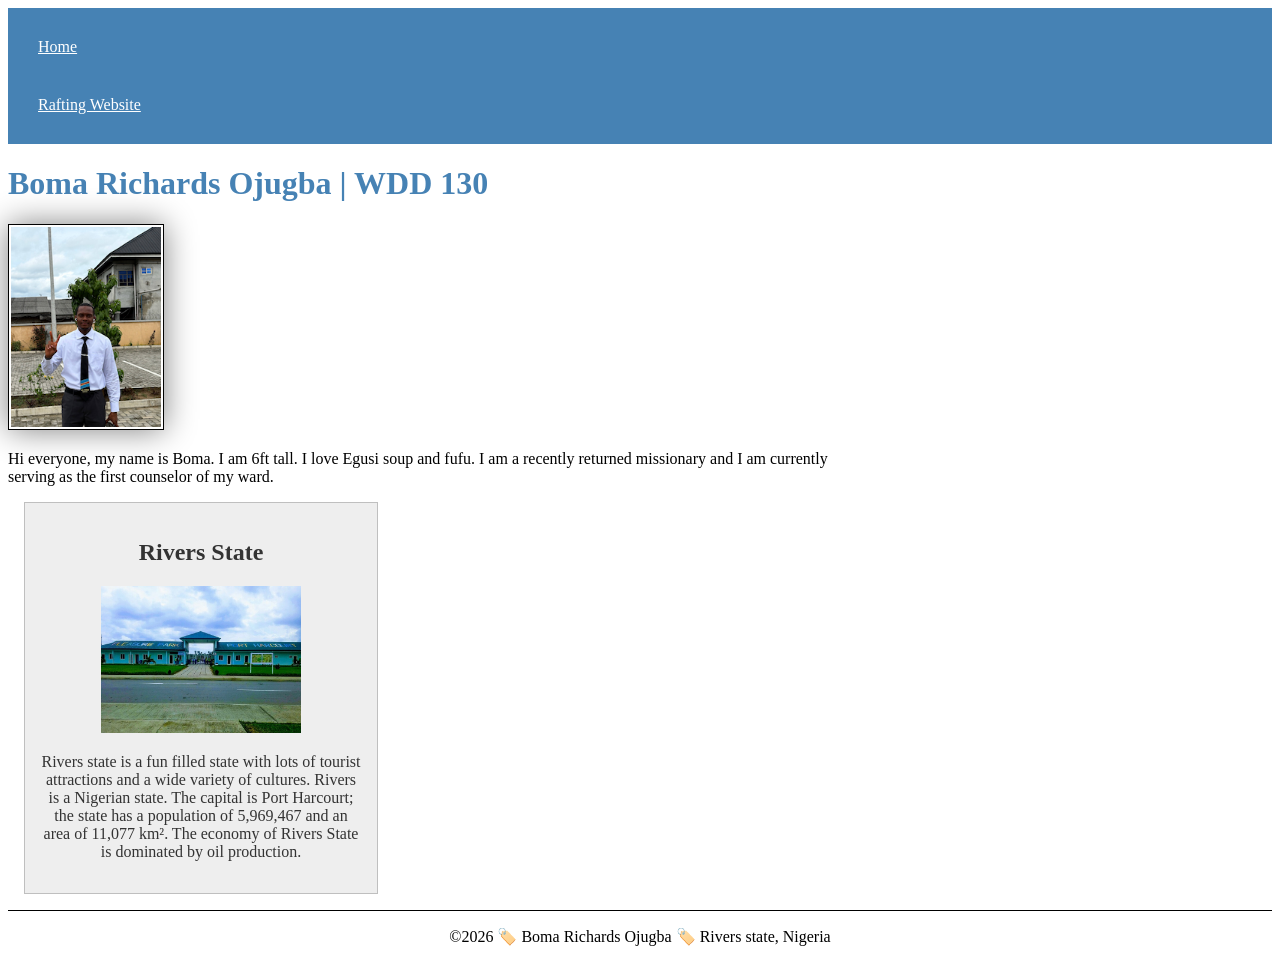
<file: index.html>
<!DOCTYPE html>
<html lang="en">

<head>
    <meta charset="UTF-8">
    <meta name="viewport" content="width=device-width, initial-scale=1.0">
    <title>Boma Richards Ojugba | WDD 130 | Personal Homepage</title>
    <meta name="description" content="Personal portfolio showcasing my web development journey.">
    <meta name="author" content="Boma Richards Ojugba">
    <link rel="stylesheet" href="styles/styles.css">
</head>

<body>
    <header>
        <nav>
            <a href="#">Home</a>
            <a href="wwr/">Rafting Website</a>
        </nav>
    </header>
    <main>
        <h1>Boma Richards Ojugba | WDD 130</h1>
        <img src="images/profile.jpg" alt="Boma Richards Ojugba">
        <p>
            Hi everyone, my name is Boma. I am 6ft tall. I love Egusi soup and fufu. I am a recently
            returned missionary and I am currently serving as the first counselor of my ward.
        </p>
    </main>
    <aside>
        <h2>Rivers State</h2>
        <img src="images/ppk.jpeg" alt="port harcourt pleasure park">
        <p>Rivers state is a fun filled state with lots of tourist attractions and a wide variety of
            cultures. Rivers is a Nigerian state. The capital is Port Harcourt; the state has a
            population of 5,969,467
            and an area of ​11,077 km². The economy of Rivers State is dominated by oil production.
        </p>
    </aside>
    <footer>
        <p>
            ©️2026 🏷️ Boma Richards Ojugba 🏷️ Rivers state, Nigeria
        </p>
    </footer>
</body>

</html>
</file>
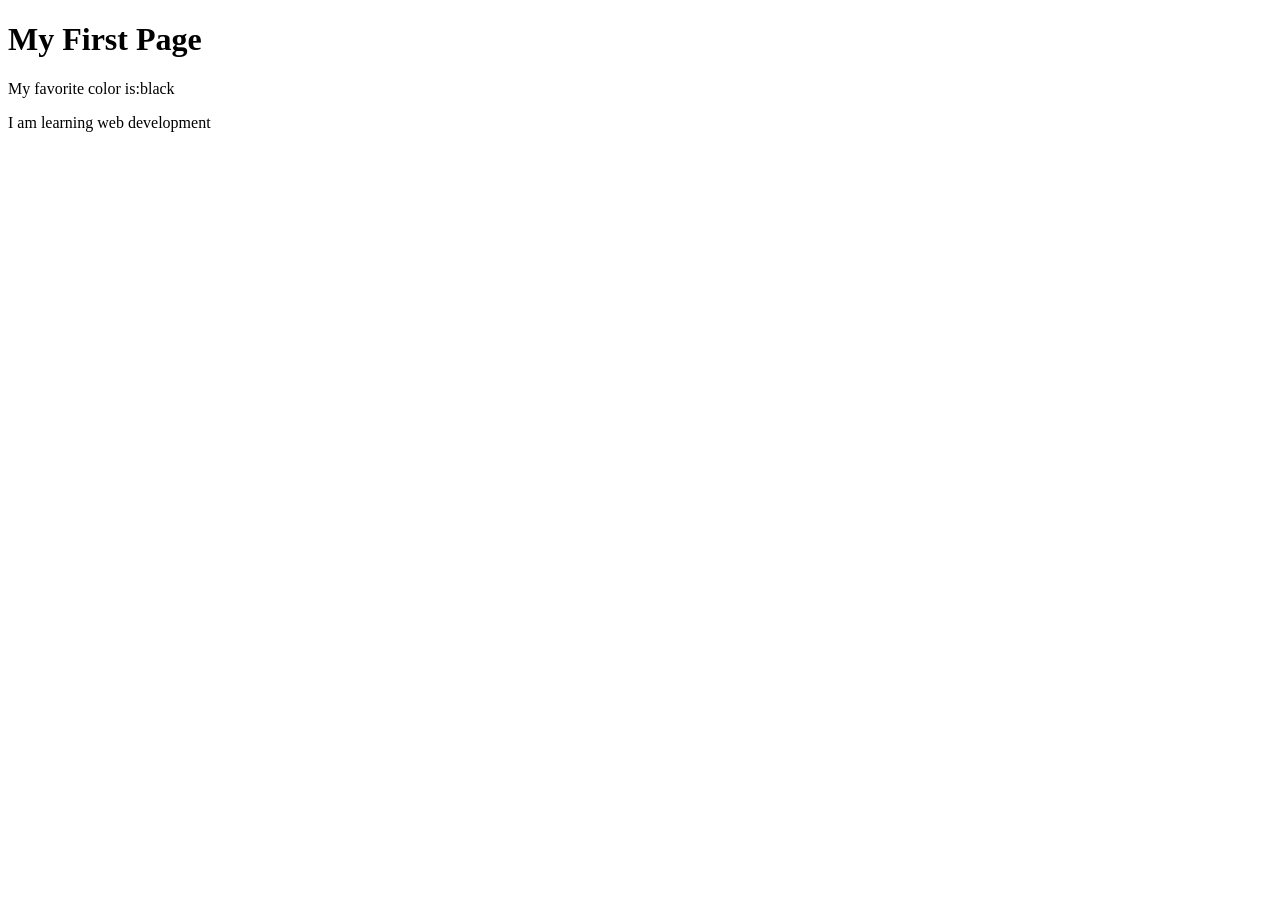
<file: week01/first-page.html>
<!DOCTYPE html>
<html lang="en">

<head>
    <meta charset="UTF-8">
    <meta name="viewport" content="width=device-width, initial-scale=1.0">
    <title>My First Page</title>
</head>

<body>
    <h1>My First Page</h1>
    <p>My favorite color is:black </p>
    <p>I am learning web development</p>
</body>

</html>
</file>
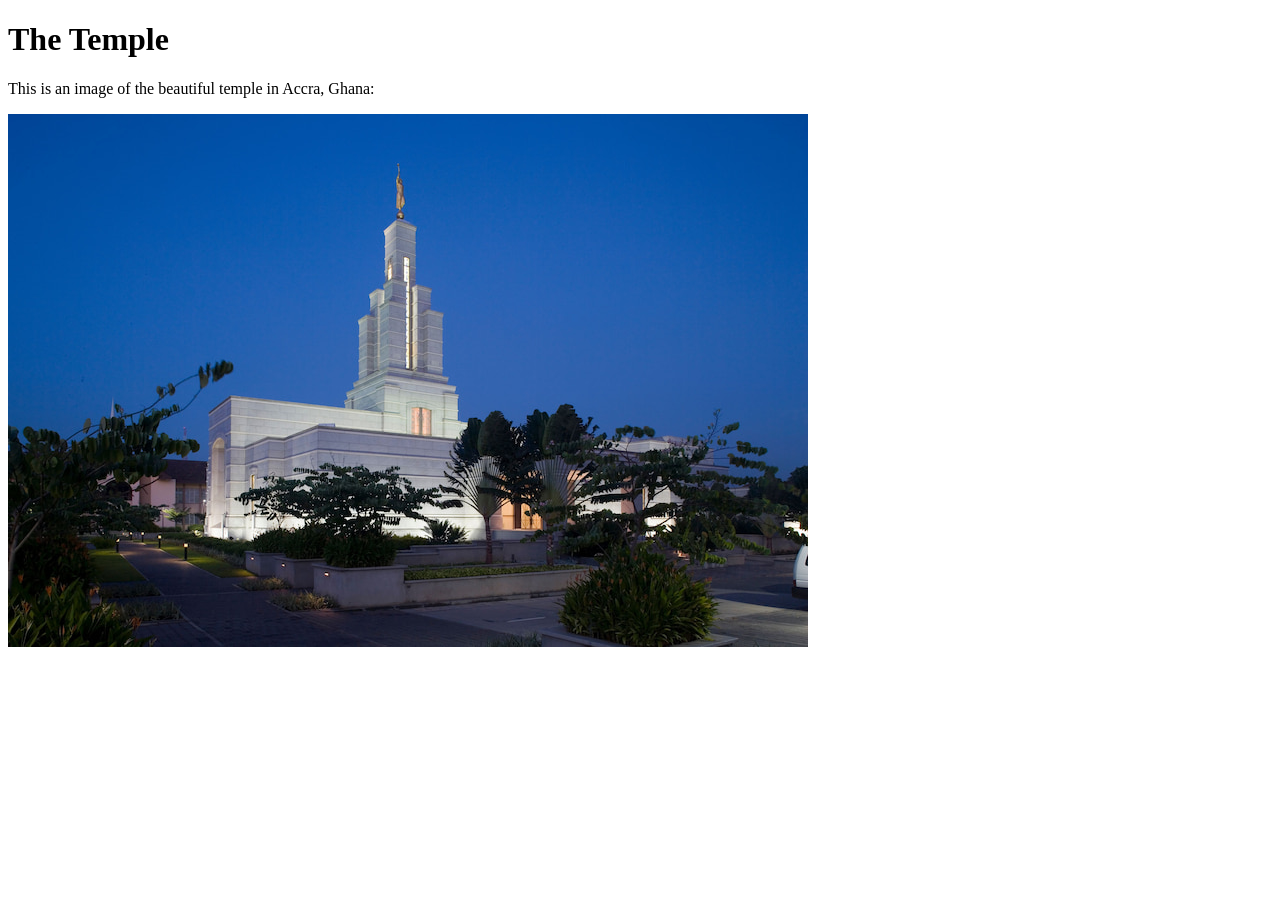
<file: week01/images-solution.html>
<!DOCTYPE html>
<html lang="en">
<head>
    <meta charset="UTF-8">
    <meta name="viewport" content="width=device-width, initial-scale=1.0">
    <title>Temple Image</title>
</head>
<body>
    <h1>The Temple</h1>
    <p>This is an image of the beautiful temple in Accra, Ghana:</p>
    <img src="images/temple-small.jpg" alt="The Accra Ghana Temple">
    
</body>
</html>
</file>
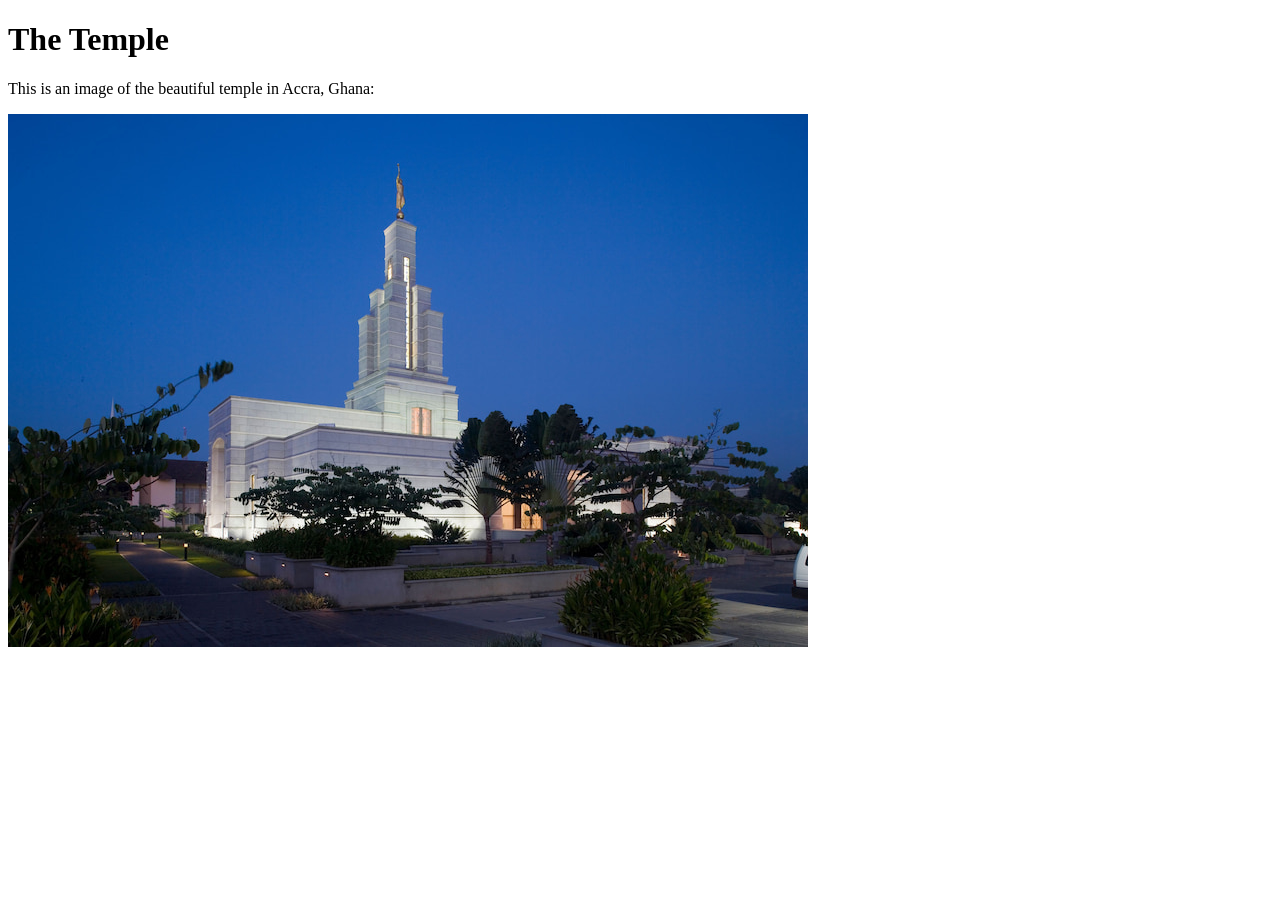
<file: week01/images.html>
<!DOCTYPE html>
<html lang="en">

<head>
    <meta charset="UTF-8">
    <meta name="viewport" content="width=device-width, initial-scale=1.0">
    <title>Temple Image</title>
</head>

<body>
    <h1>The Temple</h1>
    <p>This is an image of the beautiful temple in Accra, Ghana:</p>
    <img src="images/temple-small.jpg" alt="The Accra Ghana Temple">

</body>

</html>
</file>
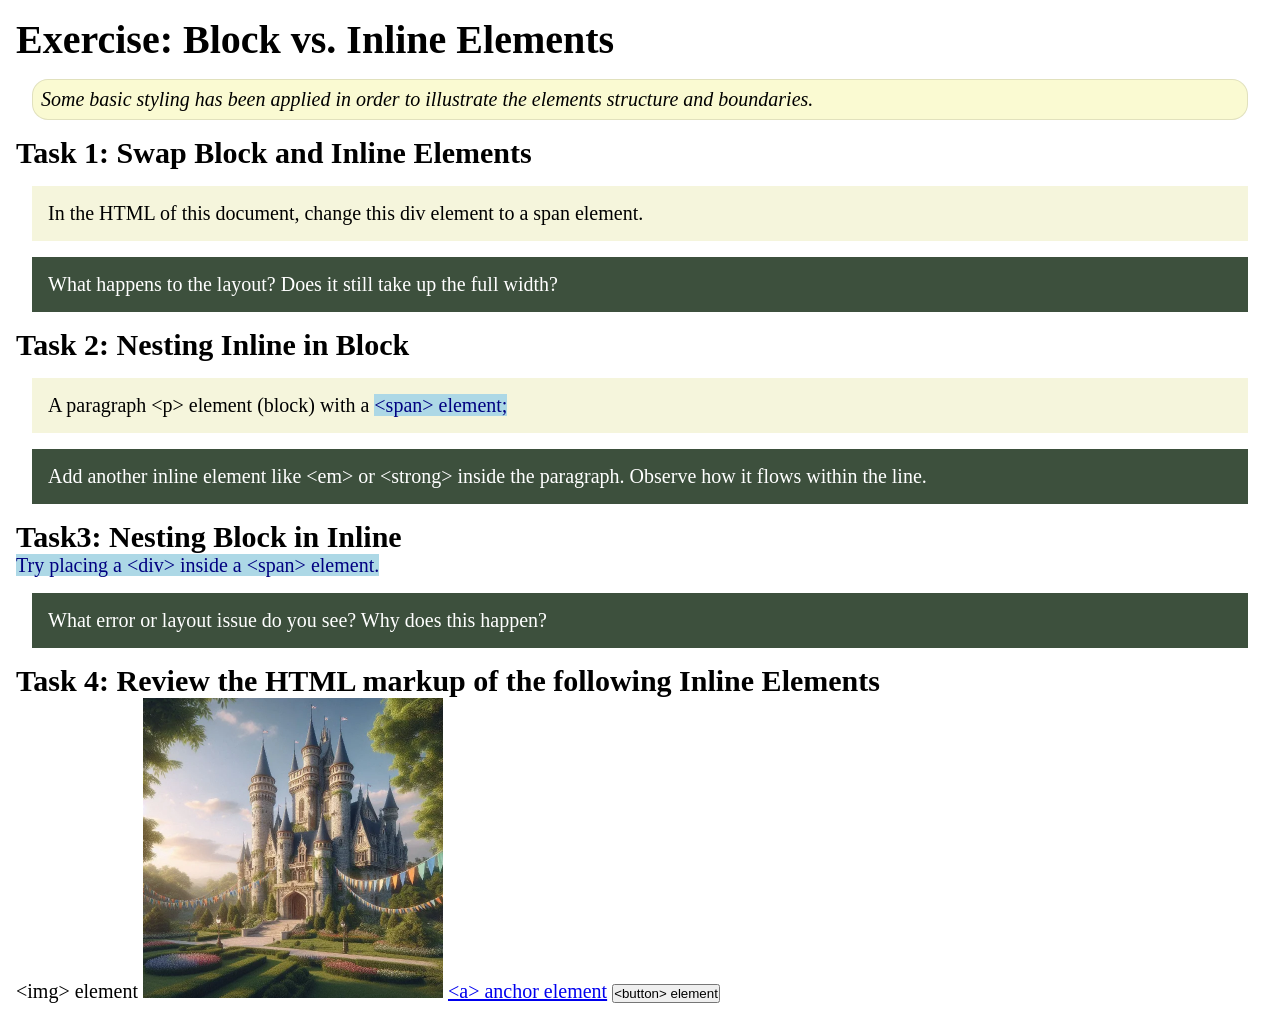
<file: week02/block-vs-inline.html>
<!DOCTYPE html>
<html lang="en">

<head>
    <meta charset="UTF-8">
    <meta name="viewport" content="width=device-width, initial-scale=1.0">
    <title>Exercise: Block vs. Inline Elements</title>
    <link rel="stylesheet" href="styles/block-vs-inline.css">
</head>

<body>
    <main>
        <h1>Exercise: Block vs. Inline Elements</h1>
        <p class="note">Some basic styling has been applied in order to illustrate the elements structure and
            boundaries.</p>

        <h2>Task 1: Swap Block and Inline Elements</h2>
        <div>In the HTML of this document, change this div element to a span element.</div>

        <p class="question">What happens to the layout? Does it still take up the full width?</p>

        <h2>Task 2: Nesting Inline in Block</h2>
        <p>A paragraph &lt;p&gt; element (block) with a <span>&lt;span&gt; element;</span></p>
        <p class="question">Add another inline element like &lt;em&gt; or &lt;strong&gt; inside the paragraph. Observe
            how it flows within the line.</p>

        <h2>Task3: Nesting Block in Inline</h2>
        <span>Try placing a &lt;div&gt; inside a &lt;span&gt; element.</span>
            <p class="question">What error or layout issue do you see? Why does this happen?</p>


            <h2>Task 4: Review the HTML markup of the following Inline Elements</h2>
        &lt;img&gt; element
        <img src="images/castle.webp" alt="placeholder image (images are inline)" width="300" height="300">
        <a href="https://churchofjesuschrist.org">&lt;a&gt; anchor element</a>
        <button type="button">&lt;button&gt; element</button>
    </main>
</body>

</html>
</file>
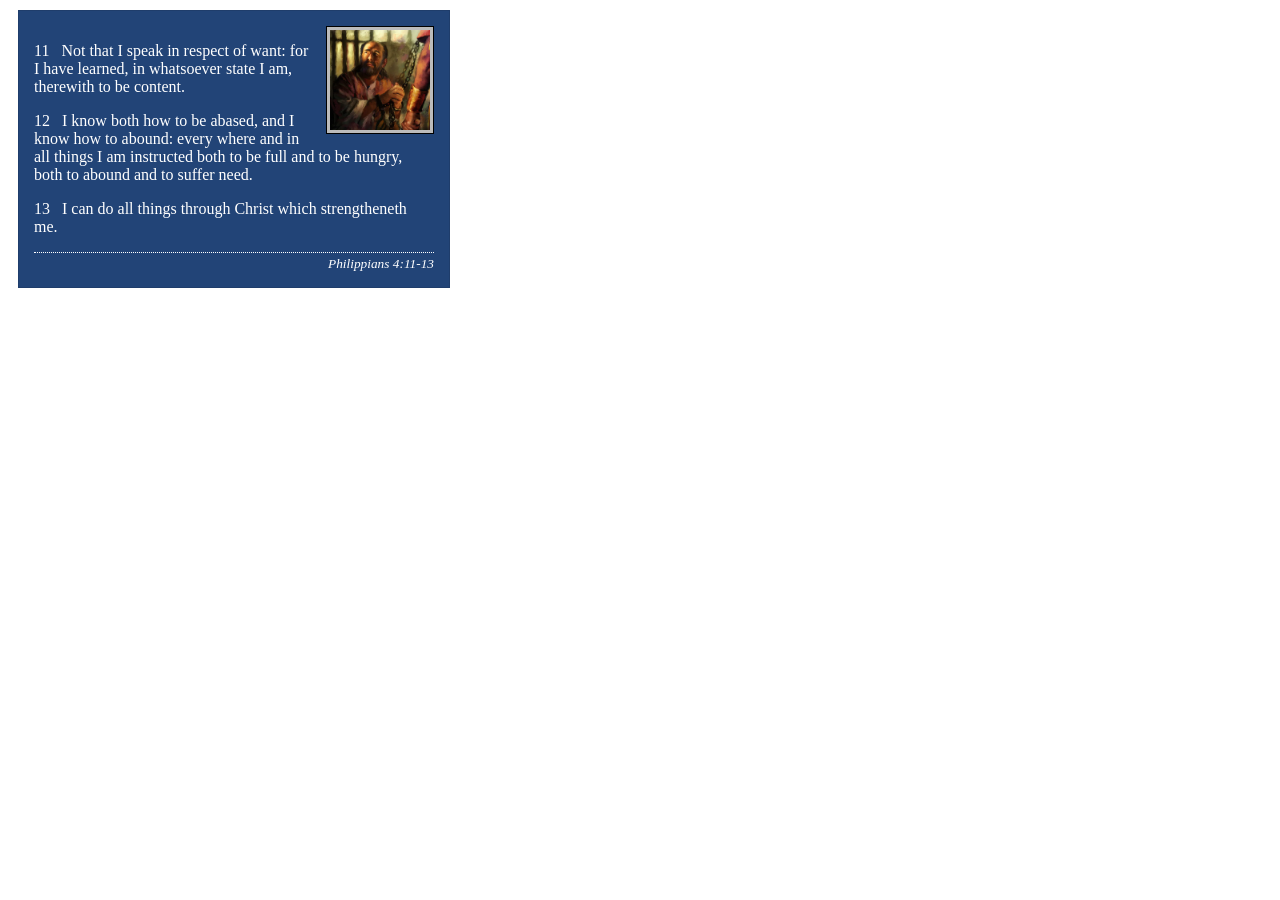
<file: week02/box-model-solution.html>
<!DOCTYPE html>
<html lang="en">
<head>
    <meta charset="UTF-8">
    <meta name="viewport" content="width=device-width, initial-scale=1.0">
    <title>Box Model Activity</title>
    <link rel="stylesheet" href="styles/box-model-solution.css">
</head>
<body>
    <main>
        <div class="callout">
            <img src="images/apostle-paul-imprisoned.webp" alt="Paul the Apostle - Imprisoned in Rome" width="200" height="200">
            <blockquote>
                <p>11 &nbsp; Not that I speak in respect of want: for I have learned, in whatsoever state I am, therewith to be content.</p>
                <p>12 &nbsp; I know both how to be abased, and I know how to abound: every where and in all things I am instructed both to be full and to be hungry, both to abound and to suffer need.</p>
                <p>13 &nbsp; I can do all things through Christ which strengtheneth me.</p>
            </blockquote>
            <cite>Philippians 4:11-13</cite>
        </div>
    </main>
</body>
</html>
</file>
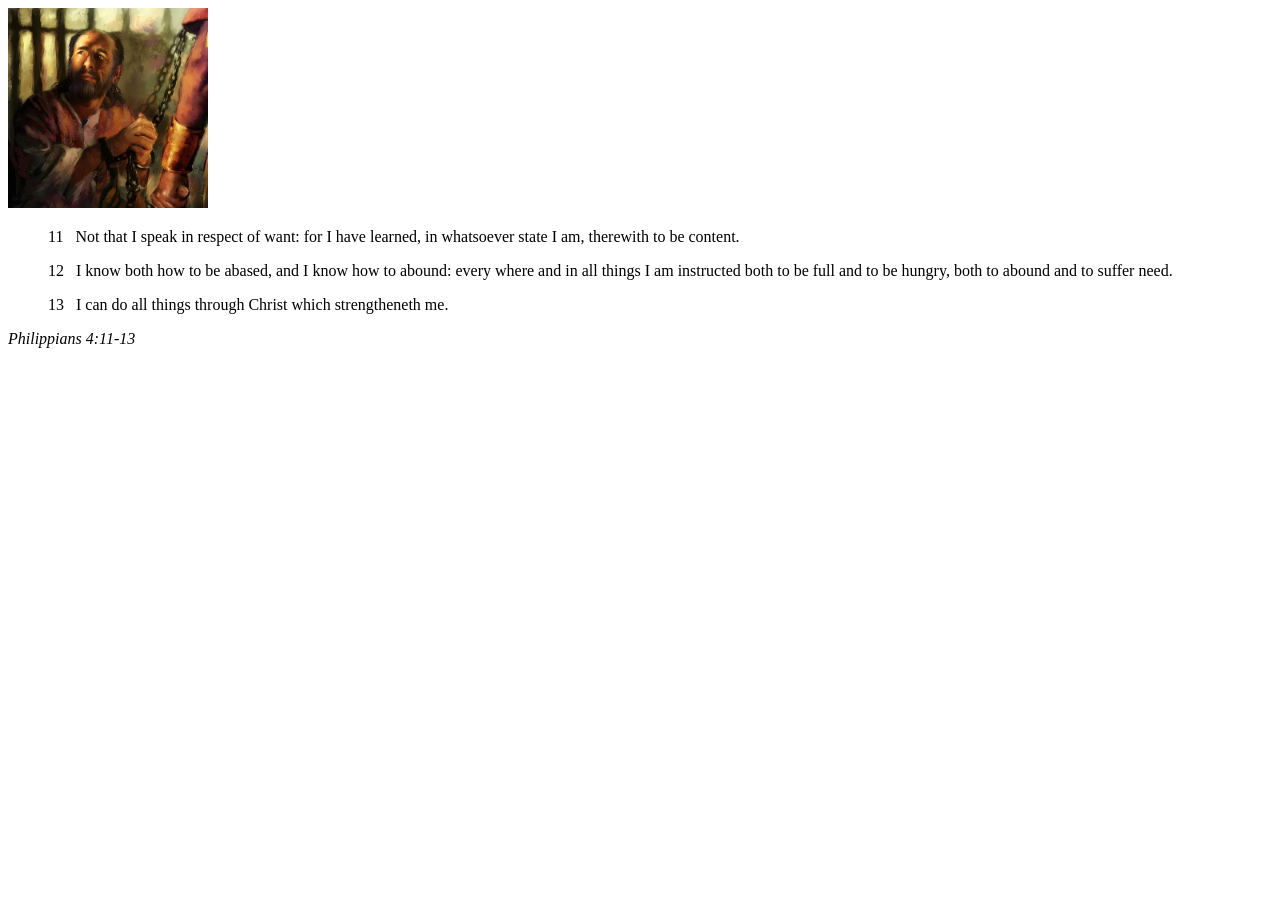
<file: week02/box-model.html>
<!DOCTYPE html>
<html lang="en">
<head>
    <meta charset="UTF-8">
    <meta name="viewport" content="width=device-width, initial-scale=1.0">
    <title>Box Model Activity</title>
</head>
<body>
    <main>
        <div class="callout">
            <img src="images/apostle-paul-imprisoned.webp" alt="Paul the Apostle - Imprisoned in Rome" width="200" height="200">
            <blockquote>
                <p>11 &nbsp; Not that I speak in respect of want: for I have learned, in whatsoever state I am, therewith to be content.</p>
                <p>12 &nbsp; I know both how to be abased, and I know how to abound: every where and in all things I am instructed both to be full and to be hungry, both to abound and to suffer need.</p>
                <p>13 &nbsp; I can do all things through Christ which strengtheneth me.</p>
            </blockquote>
            <cite>Philippians 4:11-13</cite>
        </div>
    </main>
</body>
</html>
</file>
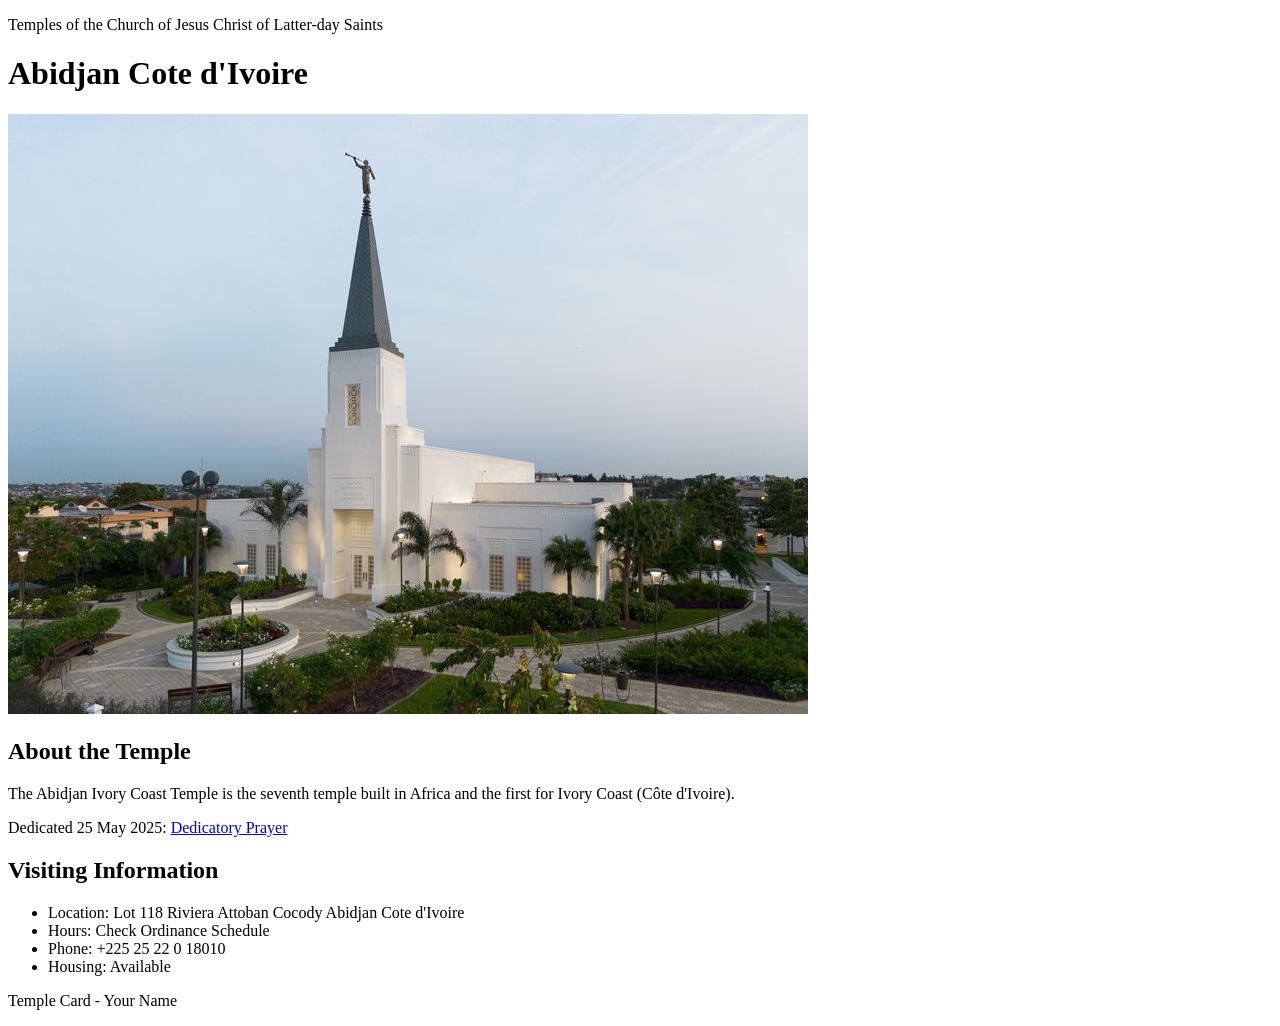
<file: week02/temple.html>
<!DOCTYPE html>
<html lang="en">

<head>
    <meta charset="UTF-8">
    <meta name="viewport" content="width=device-width, initial-scale=1.0">
    <title>Temple Card - Abidjan Cote d'Ivoire</title>
</head>

<body>
    <header>
        <p>Temples of the Church of Jesus Christ of Latter-day Saints</p>
    </header>
    <main>
        <h1>Abidjan Cote d'Ivoire</h1>
        <picture>
            <img src="images/abidjan-ivory-coast.jpeg" alt="Abidjan Cote d'Ivoire Temple">
        </picture>
        <section>
            <h2>About the Temple</h2>
            <p>The Abidjan Ivory Coast Temple is the seventh temple built in Africa and the first for Ivory Coast (Côte
                d'Ivoire).</p>
            <p>Dedicated 25 May 2025: <a
                    href="https://www.churchofjesuschrist.org/temples/dedicatory-prayer/abidjan-ivory-coast-temple/2025-05-25?lang=eng"
                    target="_blank" rel="noopener noreferrer">Dedicatory Prayer</a></p>
        </section>
        <section>
            <h2>Visiting Information</h2>
            <ul>
                <li>Location: Lot 118 Riviera Attoban Cocody Abidjan Cote d'Ivoire</li>
                <li>Hours: Check Ordinance Schedule</li>
                <li>Phone: +225 25 22 0 18010</li>
                <li>Housing: Available</li>
            </ul>
        </section>
    </main>
    <footer>
        <p>Temple Card - Your Name</p>
    </footer>
</body>

</html>
</file>
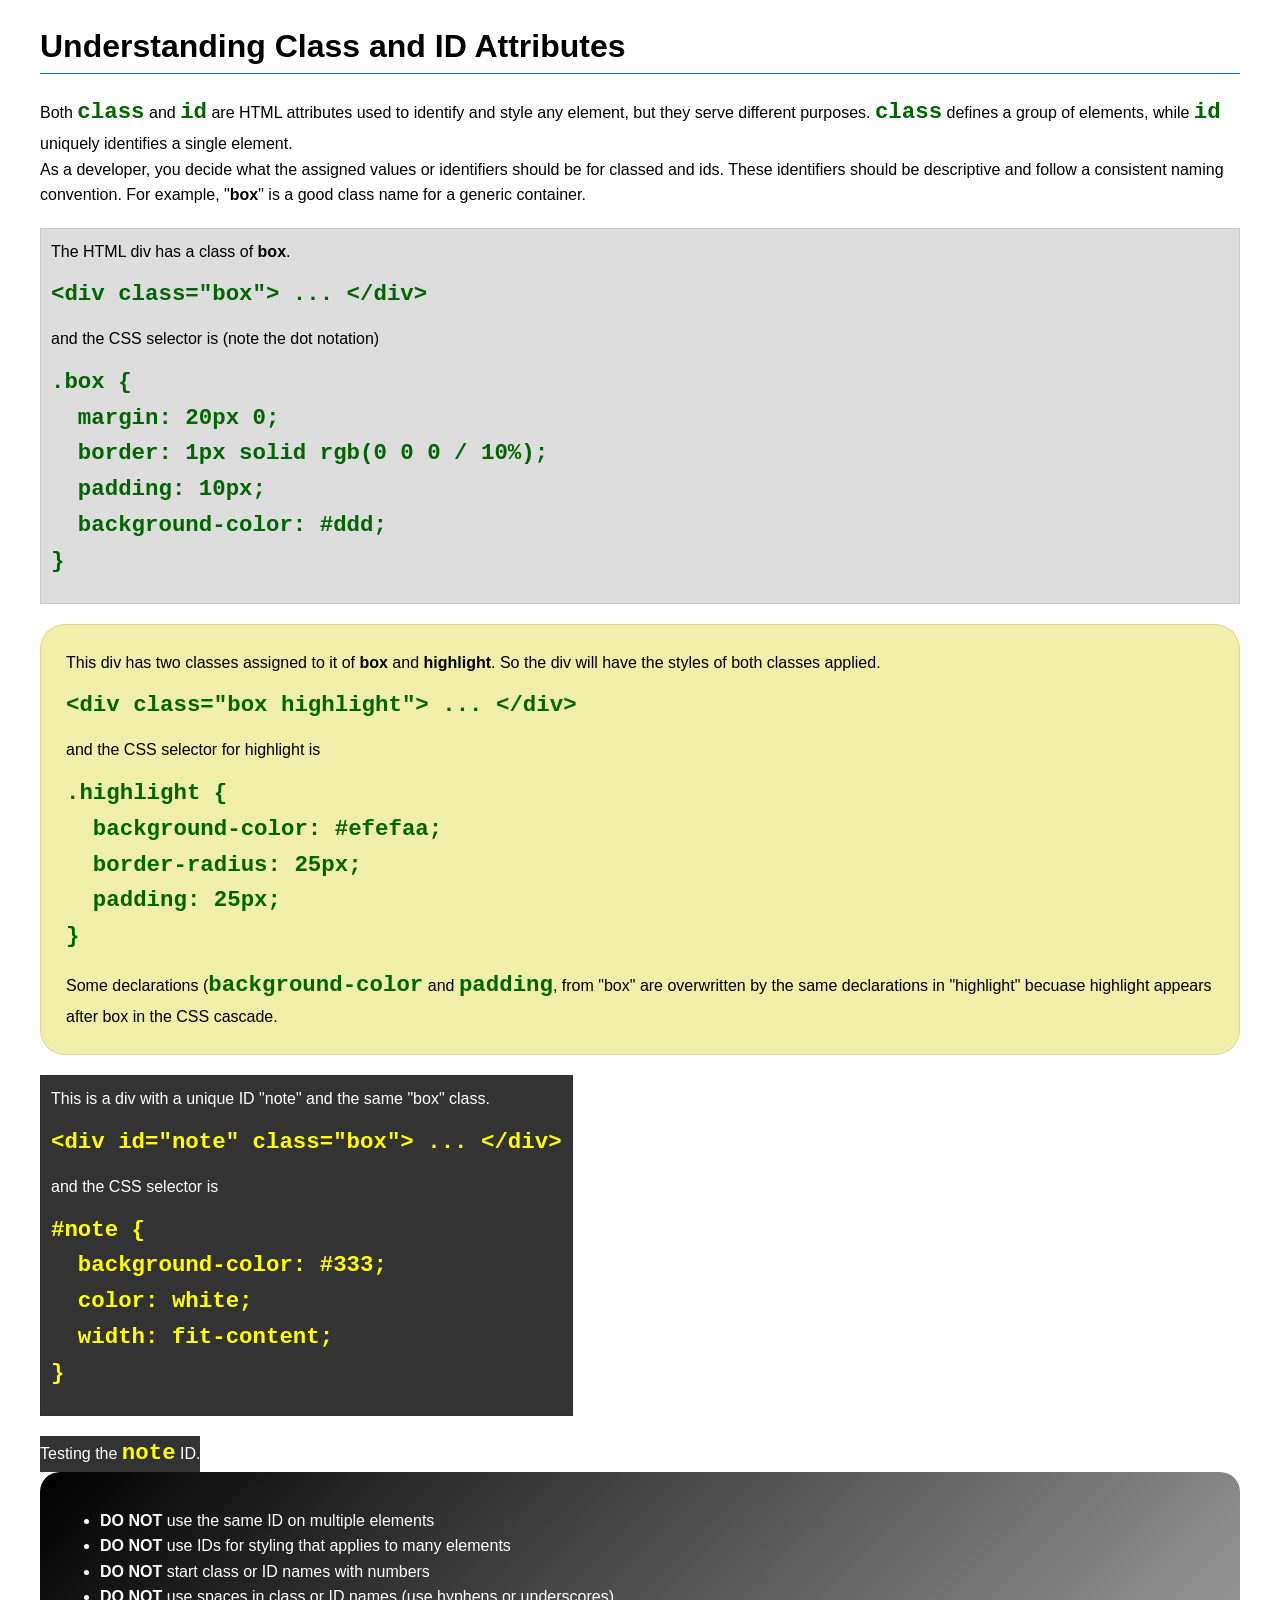
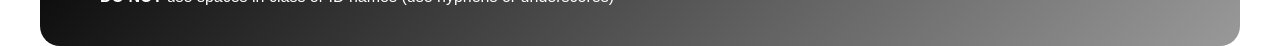
<file: week03/class-and-id.html>
<!DOCTYPE html>
<html lang="en">

<head>
    <meta charset="UTF-8">
    <meta name="viewport" content="width=device-width, initial-scale=1.0">
    <title>Class vs ID Attributes</title>
    <link rel="stylesheet" href="styles/class-and-id.css">
</head>

<body>
    <h1>Understanding Class and ID Attributes</h1>
    <p>Both <code>class</code> and <code>id</code> are HTML attributes used to identify and style any element, but they
        serve different purposes. <code>class</code> defines a group of elements, while <code>id</code> uniquely
        identifies a single element.</p>
    <p>As a developer, you decide what the assigned values or identifiers should be for classed and ids. These
        identifiers should be
        descriptive and follow a consistent naming convention. For example, "<strong>box</strong>" is a good class name
        for a generic container.</p>
    <div class="box">
        <p>The HTML div has a class of <strong>box</strong>.</p>
        <pre><code class="html">&lt;div class="box"&gt; ... &lt;/div&gt;</code></pre>
        and the CSS selector is (note the dot notation)
        <pre><code class="css">.box {
  margin: 20px 0;
  border: 1px solid rgb(0 0 0 / 10%);
  padding: 10px;
  background-color: #ddd; 
}</code></pre>
    </div>

    <div class="box highlight">
        <p>This div has two classes assigned to it of <strong>box</strong> and <strong>highlight</strong>. So the div
            will have the styles of both classes applied.</p>
        <pre><code class="html">&lt;div class="box highlight"&gt; ... &lt;/div&gt;</code></pre>
        and the CSS selector for highlight is
        <pre><code class="css">.highlight {
  background-color: #efefaa;
  border-radius: 25px;
  padding: 25px;
}</code></pre>
<p>Some declarations (<code>background-color</code> and <code>padding</code>, from "box" are overwritten by the same declarations in "highlight" becuase highlight appears after box in the CSS cascade.</p>
    </div>

    <div id="note" class="box">
        <p>This is a div with a unique ID "note" and the same "box" class.</p>
        <pre><code class="html">&lt;div id="note" class="box"&gt; ... &lt;/div&gt;</code></pre>
        and the CSS selector is
        <pre><code class="css">#note {
  background-color: #333;
  color: white;
  width: fit-content;
}</code></pre>
    </div>

    <div id="note">
        <p>Testing the <code>note</code> ID.</p>
    </div>

    <section id="best-practice">
        <ul>
            <li><strong>DO NOT</strong> use the same ID on multiple elements</li>
            <li><strong>DO NOT</strong> use IDs for styling that applies to many elements</li>
            <li><strong>DO NOT</strong> start class or ID names with numbers</li>
            <li><strong>DO NOT</strong> use spaces in class or ID names (use hyphens or underscores)</li>
        </ul>
    </section>




</body>

</html>
</file>
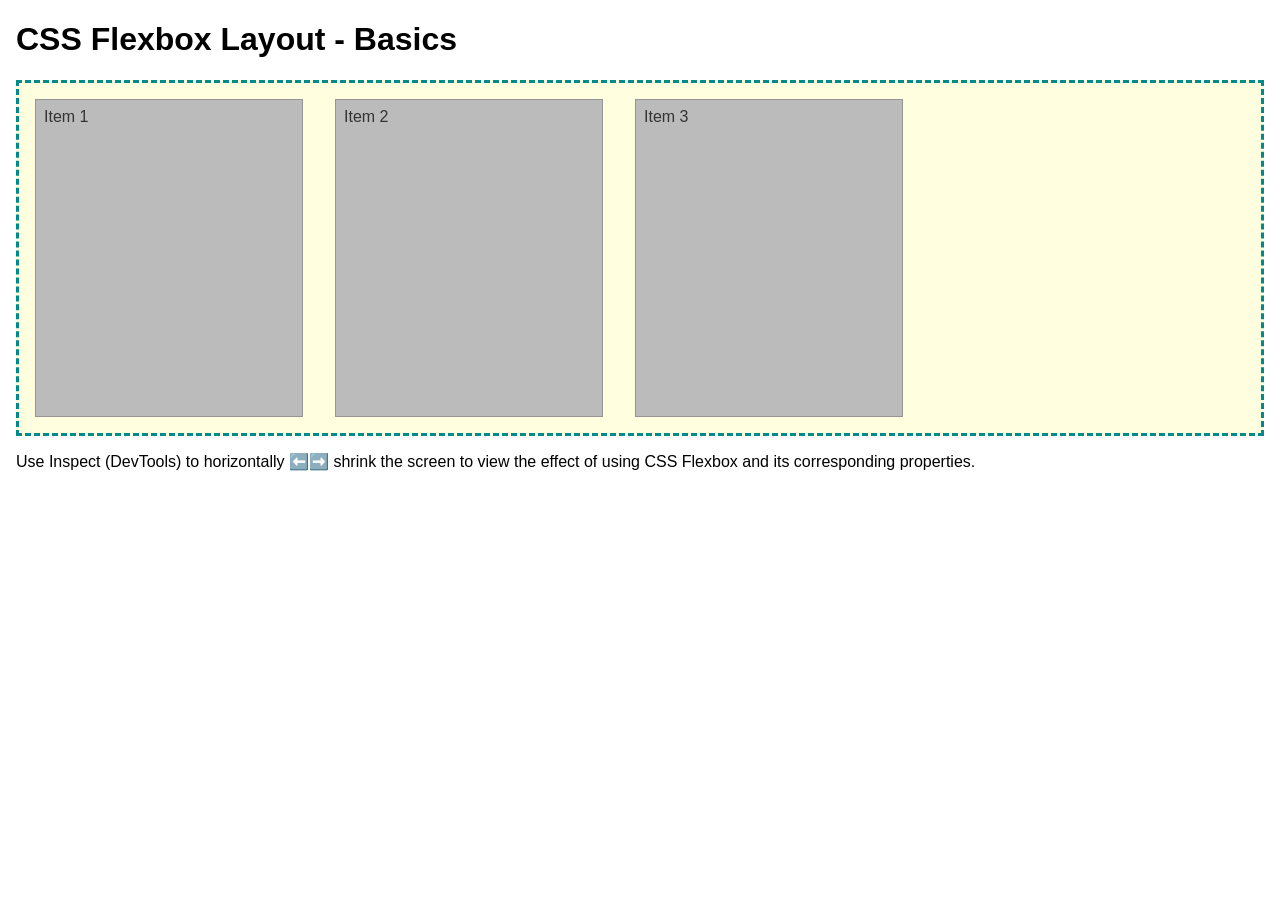
<file: week04/flexbox-layout.html>
<!DOCTYPE html>
<html lang="en">
<head>
    <meta charset="UTF-8">
    <meta name="viewport" content="width=device-width, initial-scale=1.0">
    <title>CSS Flexbox Layout - Basics</title>
    <link rel="stylesheet" href="styles/flexbox.css">
</head>
<body>
    <main>
        <h1>CSS Flexbox Layout - Basics</h1>
        <div class="flex-container">
            <div class="flex-item item1">Item 1</div>
            <div class="flex-item item2">Item 2</div>
            <div class="flex-item item3">Item 3</div>
        </div>
        <p>Use Inspect (DevTools) to horizontally ⬅️➡️ shrink the screen to view the effect of using CSS Flexbox and its corresponding properties.</p>
    </main>
</body>
</html>
</file>
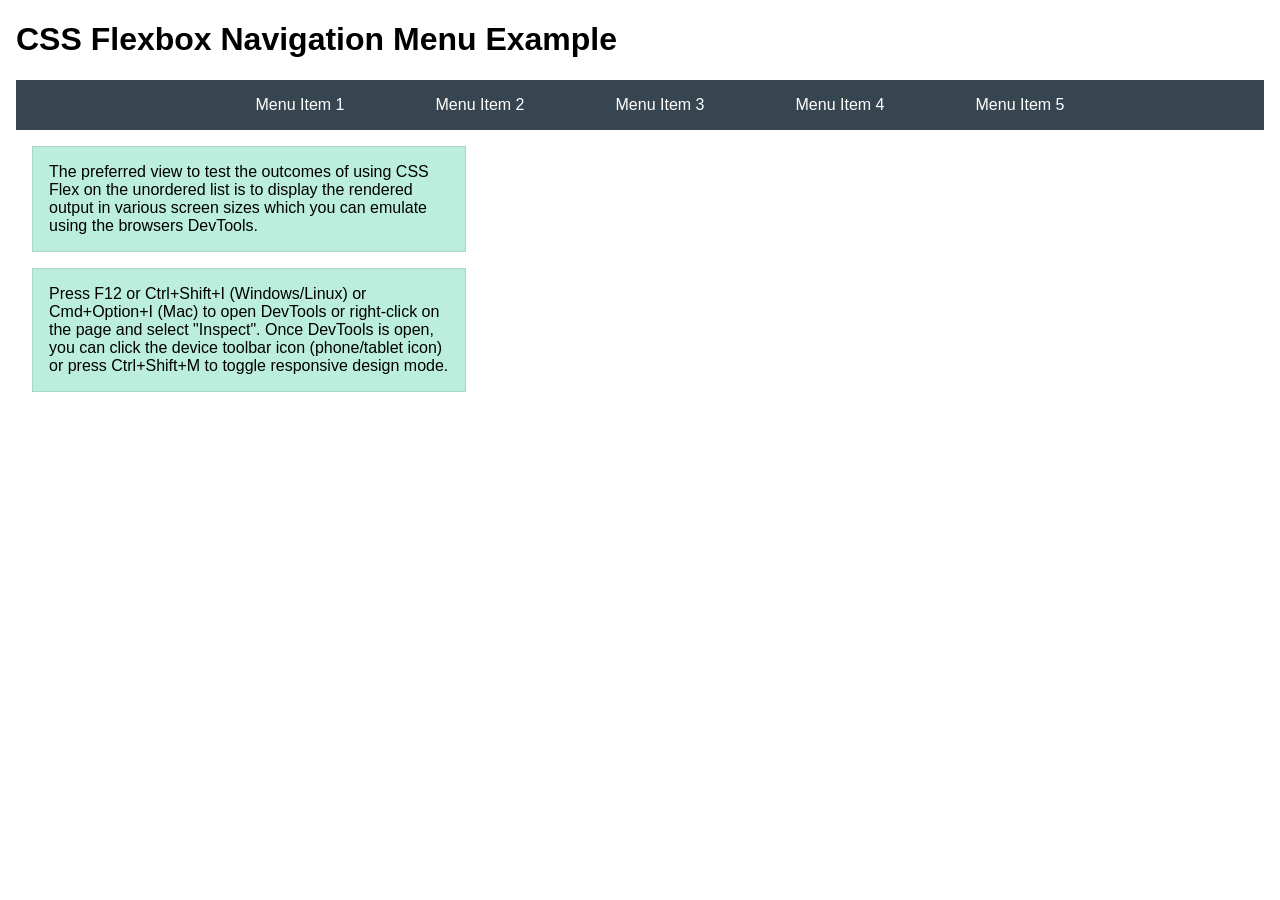
<file: week04/flexbox-menu.html>
<!DOCTYPE html>
<html lang="en">
<head>
    <meta charset="UTF-8">
    <meta name="viewport" content="width=device-width, initial-scale=1.0">
    <title>CSS Flexbox - Navigation Menu</title>
    <link rel="stylesheet" href="styles/flexbox-menu.css">
</head>
<body>
    <main>
        <h1>CSS Flexbox Navigation Menu Example</h1>
        <nav>
            <ul>
                <li><a href="#">Menu Item 1</a></li>
                <li><a href="#">Menu Item 2</a></li>
                <li><a href="#">Menu Item 3</a></li>
                <li><a href="#">Menu Item 4</a></li>
                <li><a href="#">Menu Item 5</a></li>
            </ul>
        </nav>
        <p>The preferred view to test the outcomes of using CSS Flex on the unordered list is to display the rendered output in various screen sizes which you can emulate using the browsers DevTools.</p>

        <p>Press F12 or Ctrl+Shift+I (Windows/Linux) or Cmd+Option+I (Mac) to open DevTools or right-click on the page and select "Inspect". Once DevTools is open, you can click the device toolbar icon (phone/tablet icon) or press Ctrl+Shift+M to toggle responsive design mode.</p>

                      
        
    </main>
</body>
</html>
</file>
<file: styles/styles.css>
nav {
    background-color: steelblue;
    padding: 10px;
}

nav a {
    color: white;
    display: block;
    padding: 20px;
}

main {
    max-width: 840px;
}

h1 {
    color: steelblue;
}

main img {
    width: 150px;
    height: auto;
    border: 1px solid black;
    padding: 2px;
    box-shadow: 0 0 30px gray;
}

aside {
    width: 20rem;
    margin: 1rem;
    border: 1px solid rgb(0 0 0 / 0.2);
    padding: 1rem;
    background-color: #eee;
    color: #333;
    text-align: center;
}

aside img {
    width: 200px;
    height: auto;
}

p {
    padding: 0;
}

footer {
    margin-top: 15px;
    border-top: 1px solid #000;
    text-align: center;
}
</file>
<file: week02/styles/block-vs-inline.css>
* {
    margin: 0;
    padding: 0;
}

body {
    font-size: 20px;
    margin: 1rem;
}

p,
div {
    background-color: beige;
    margin: 1rem;
    padding: 1rem;
}

span {
    color: navy;
    background-color: lightblue;
}

code {
    margin: 0;
    padding: 0;
    color: green;
    font-size: 1.2rem;
}

.note {
    font-style: italic;
    background-color: lightgoldenrodyellow;
    border-radius: 1rem;
    border: 1px solid rgb(0 0 0 / 10%);
    margin: 1rem;
    padding: .5rem;
}

.question {
    background-color: #3d503d;
    color: #fff;
}
</file>
<file: week02/styles/box-model-solution.css>
.callout {
    max-width: 400px;
    margin: 10px;
    border: 1px solid rgba(0, 0, 0, .1);
    padding: 15px;
    background-color: #247;
    color: #fff;
}

.callout img {
    float: right;
    margin: 0 0 10px 15px;
    border: 1px solid #000;
    padding: 3px;
    background-color: #bbb;
    width: 100px;
    height: auto;

}

blockquote {
    margin: 0;
}

cite {
    display: block;
    border-top: 1px dotted #fff;
    padding-top: 3px;
    text-align: right;
    font-size: smaller;
}
</file>
<file: week03/styles/class-and-id.css>
body {
    font-family: Arial, sans-serif;
    line-height: 1.6;
    margin: 0;
    padding: 0 40px;
}

h1 {
    border-bottom: 1px solid rgb(0 110 182);
    padding-bottom: 0;
}



p {
    margin: 0;
}

code {
    color: darkgreen;
    font-weight: 700;
    font-size: 1.4rem;
}

/* Class examples - can be reused */

.box {
    margin: 20px 0;
    border: 1px solid rgb(0 0 0 / 10%);
    padding: 10px;
    background-color: #ddd; /* this is shorthand for #dddddd */
}

.highlight {
    background-color: #efefaa;
    border-radius: 25px;
    padding: 25px;
}

/* ID examples - should be unique */

#note {
    background-color: #333;
    color: white;
    width: fit-content;
}

#note code {
    color: yellow;
}

#best-practice {
    background: linear-gradient(135deg, #000 0%, #999 100%);
    color: white;
    border-radius: 20px;
    padding: 20px
}
</file>
<file: week04/styles/flexbox.css>
body {
    font-family: Helvetica, Arial, sans-serif;
    margin: 1rem;
}

.flex-container {
    border: 3px dashed darkcyan;
    background-color: lightyellow;
    display: flex;
    flex-wrap: wrap;
}

.flex-item {
    width: 250px;
    margin: 1rem;
    border: 1px solid rgb(0 0 0 / 20%);
    padding: 0.5rem;
    background-color: #bbb;
    color: #333;
}

.item1 {
    min-height: 100px;
}

.item2 {
    min-height: 200px;
}

.item3 {
    min-height: 300px;
}
</file>
<file: week04/styles/flexbox-menu.css>
body {
    font-family: Helvetica, Arial, sans-serif;
    margin: 1rem;
}

nav {
    background-color: #36454f;
}

nav ul {
    list-style-type: none;
    display: flex;
    flex-wrap: wrap;
    max-width: 900px;
    margin: 0 auto;
    justify-content: space-around;
    align-items: center;
}

nav a {
    display: block;
    color: #fff;
    text-align: center;
    padding: 1rem;
    text-decoration: none;
}

p {
    margin: 1rem;
    border: 1px solid rgb(0 0 0 / 10%);
    padding: 1rem;
    background-color: #bed;
    max-width: 400px;
}

#devtools-btn {
    background-color: #36454f;
    color: white;
    border: none;
    padding: 12px 24px;
    margin: 1rem;
    font-size: 16px;
    font-family: Helvetica, Arial, sans-serif;
    border-radius: 4px;
    cursor: pointer;
    transition: background-color 0.3s ease;
}

#devtools-btn:hover {
    background-color: #4a5a6a;
}

#devtools-btn:active {
    background-color: #2a3a4a;
}
</file>
